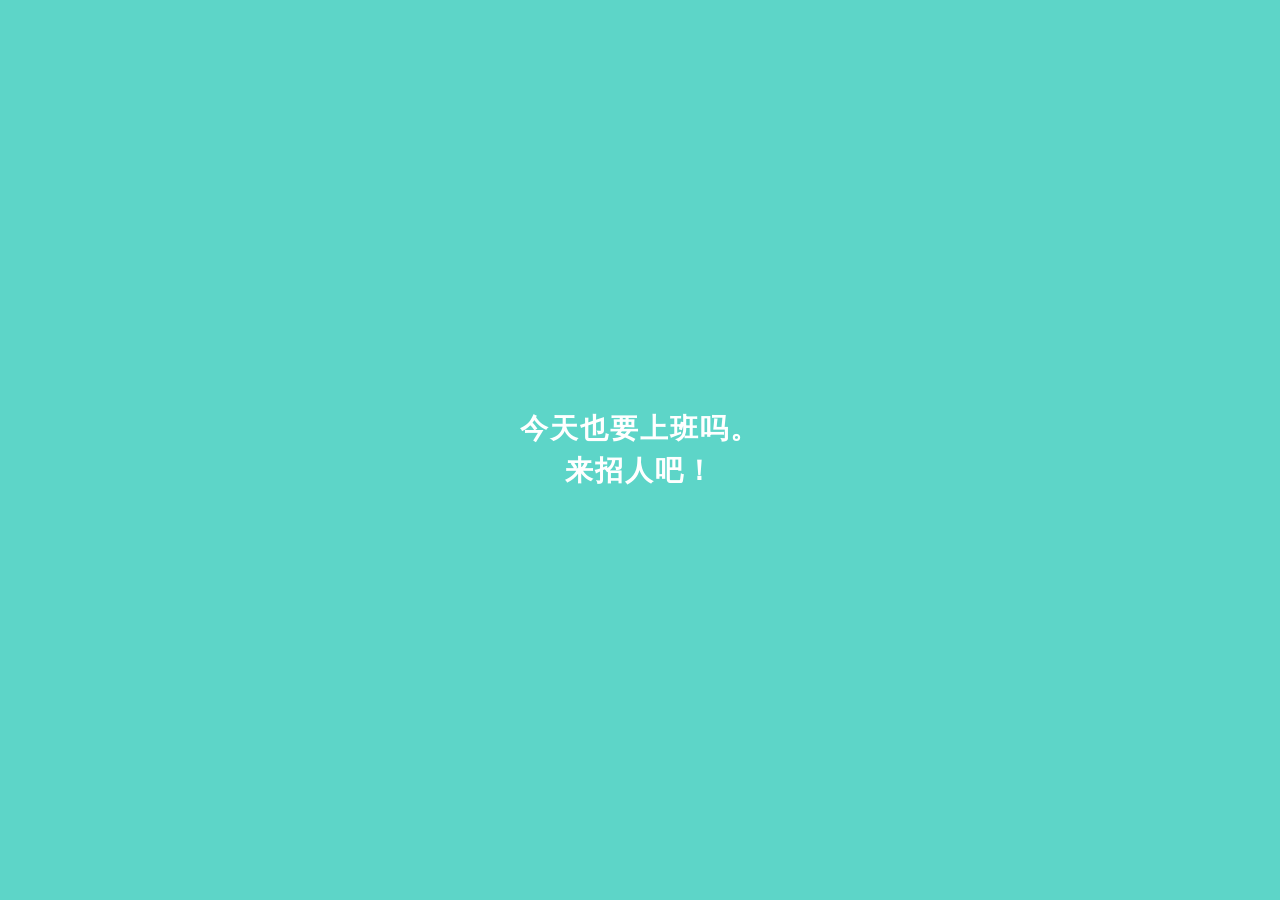
<file: doss.html>
<!DOCTYPE html>
<html lang="zh-CN">
<head>
    <meta charset="UTF-8">
    <meta name="viewport" content="width=device-width, initial-scale=1.0, maximum-scale=1.0, user-scalable=no">
    <title>DOSS不聘</title>
    <style>
        /* ================= 基础重置 ================= */
        * { margin: 0; padding: 0; box-sizing: border-box; font-family: -apple-system, BlinkMacSystemFont, "Segoe UI", Roboto, Helvetica, Arial, sans-serif; }
        body { background-color: #f8f8f8; color: #333; overflow-x: hidden; }
        .hidden { display: none !important; }
        :root { --primary-color: #5dd5c8; }

        /* ================= 1. 开屏与基础表单 ================= */
        #splash-screen { position: fixed; top: 0; left: 0; width: 100vw; height: 100vh; background-color: var(--primary-color); display: flex; flex-direction: column; justify-content: center; align-items: center; color: white; z-index: 9999; transition: opacity 0.5s ease; }
        #splash-screen h1 { font-size: 28px; text-align: center; line-height: 1.5; font-weight: bold; letter-spacing: 2px;}
        .screen-container { padding: 30px 20px; min-height: 100vh; background: #fff; }
        .setup-title { font-size: 24px; font-weight: bold; margin-bottom: 30px; color: #333; }
        .form-group { margin-bottom: 20px; }
        .form-group label { display: block; font-size: 14px; color: #666; margin-bottom: 8px; }
        .form-group input, .form-group select, .form-group textarea { width: 100%; padding: 12px; border: 1px solid #eee; border-radius: 8px; font-size: 16px; outline: none; background: #f9f9f9; }
        .form-group input:focus, .form-group textarea:focus { border-color: var(--primary-color); background: #fff; }
        .save-btn { width: 100%; padding: 15px; background-color: var(--primary-color); color: white; border: none; border-radius: 8px; font-size: 18px; font-weight: bold; margin-top: 20px; }

        /* ================= 2. 主页面通用 ================= */
        #main-screen { padding-bottom: 70px; height: 100vh; overflow-y: auto;}
        .main-header { background: var(--primary-color); color: white; padding: 15px 20px; position: sticky; top: 0; z-index: 100; display: flex; align-items: center; }
        .main-header .job-title { font-size: 20px; font-weight: bold; flex-grow: 1; }

        /* --- 推荐页 & 沟通页 --- */
        .candidate-list { padding: 15px; }
        .candidate-card { background: #fff; border-radius: 12px; padding: 15px; margin-bottom: 15px; box-shadow: 0 2px 8px rgba(0,0,0,0.04); }
        .card-top { display: flex; justify-content: space-between; margin-bottom: 10px; }
        .candidate-name { font-size: 18px; font-weight: bold; }
        .candidate-salary { color: var(--primary-color); font-weight: bold; font-size: 16px; }
        .candidate-info { font-size: 13px; color: #666; margin-bottom: 10px; }
        .candidate-tags span { background: #f5f5f5; color: #666; font-size: 12px; padding: 4px 8px; border-radius: 4px; margin-right: 5px; }
        .msg-list { background: #fff; }
        .msg-item { display: flex; padding: 15px; border-bottom: 1px solid #f5f5f5; align-items: center; }
        .msg-avatar { width: 50px; height: 50px; border-radius: 50%; background: #e0e0e0; margin-right: 15px; flex-shrink: 0; display: flex; justify-content: center; align-items: center; font-size: 20px; color: #fff; }
        .msg-content { flex-grow: 1; overflow: hidden; }
        .msg-top { display: flex; justify-content: space-between; margin-bottom: 5px; }
        .msg-name { font-size: 16px; font-weight: bold; }
        .msg-time { font-size: 12px; color: #999; }
        .msg-desc { font-size: 13px; color: #666; white-space: nowrap; overflow: hidden; text-overflow: ellipsis; }

        /* --- 我页 (Tab 3) --- */
        .profile-header { background: var(--primary-color); padding: 30px 20px 20px; color: white; }
        .profile-info { display: flex; align-items: center; margin-bottom: 20px; }
        .profile-avatar { width: 60px; height: 60px; border-radius: 50%; background-color: rgba(255,255,255,0.3); background-size: cover; background-position: center; margin-right: 15px; display: flex; justify-content: center; align-items: center; font-size: 24px; overflow: hidden;}
        .profile-name { font-size: 22px; font-weight: bold; margin-bottom: 5px; display: flex; align-items: center;}
        .profile-company { font-size: 14px; opacity: 0.9; }
        .profile-stats { display: flex; justify-content: space-around; background: #fff; margin: -20px 15px 15px; padding: 15px 0; border-radius: 10px; box-shadow: 0 2px 10px rgba(0,0,0,0.05); position: relative; }
        .stat-item { text-align: center; }
        .stat-num { font-size: 18px; font-weight: bold; color: #333; margin-bottom: 5px; }
        .stat-label { font-size: 12px; color: #666; }
        .profile-menu { background: #fff; margin-top: 10px; }
        .menu-item { padding: 15px 20px; border-bottom: 1px solid #f5f5f5; display: flex; justify-content: space-between; font-size: 15px; color: #333; }

        /* ================= 3. 底部导航栏 ================= */
        .tab-bar { position: fixed; bottom: 0; left: 0; width: 100%; height: 60px; background: #fff; border-top: 1px solid #eee; display: flex; justify-content: space-around; align-items: center; z-index: 100; }
        .tab-item { display: flex; flex-direction: column; align-items: center; color: #999; font-size: 12px; cursor: pointer; width: 33%; }
        .tab-item.active { color: var(--primary-color); }
        .tab-icon { font-size: 22px; margin-bottom: 2px; }

        /* ================= 4. 子页面 (全屏弹层) ================= */
        .sub-page { position: fixed; top: 0; left: 0; width: 100vw; height: 100vh; background: #fff; z-index: 999; overflow-y: auto; }
        .sub-header { display: flex; align-items: center; padding: 15px 20px; border-bottom: 1px solid #eee; background: #fff; position: sticky; top: 0; z-index: 10; }
        .sub-header .back-btn { font-size: 20px; color: #333; margin-right: 15px; cursor: pointer; }
        .sub-header .sub-title { font-size: 18px; font-weight: bold; }
        
        /* 头像上传美化 */
        .avatar-upload-box { text-align: center; margin: 30px 0; }
        .avatar-preview { width: 80px; height: 80px; border-radius: 50%; background-color: #eee; background-size: cover; background-position: center; margin: 0 auto 10px; display: flex; justify-content: center; align-items: center; font-size: 30px; color: #999; border: 2px solid var(--primary-color);}
    
            /* 职位管理与切换样式 */
        .job-manage-card { background: #fff; border-radius: 8px; padding: 15px; margin-bottom: 10px; display: flex; justify-content: space-between; align-items: center; box-shadow: 0 1px 4px rgba(0,0,0,0.05); }
        .job-manage-info .j-name { font-size: 16px; font-weight: bold; margin-bottom: 5px; }
        .job-manage-info .j-salary { font-size: 14px; color: var(--primary-color); }
        .job-switch-item { padding: 15px 0; border-bottom: 1px solid #f0f0f0; font-size: 16px; text-align: center; }
        .job-switch-item.active { color: var(--primary-color); font-weight: bold; }
    
    
    </style>
</head>
<body>



    
    <!-- 1. 开屏动画 -->
    <div id="splash-screen">
        <h1>今天也要上班吗。<br>来招人吧！</h1>
    </div>

    <!-- 2. 初始设置信息页面 -->
    <div id="setup-screen" class="screen-container hidden">
        <div style="margin-bottom: 20px;"><a href="index.html" style="text-decoration: none; color: #999; font-size: 16px;">&lt; 返回桌面</a></div>
        <div class="setup-title">完善公司信息</div>
        <div class="form-group"><label>公司名字</label><input type="text" id="init-comp-name" placeholder="例如：宇宙字节科技有限公司"></div>
        <div class="form-group"><label>HR名字 (您的称呼)</label><input type="text" id="init-hr-name" placeholder="例如：张先生"></div>
        <div class="form-group"><label>公司现在人数</label><select id="init-comp-size"><option>0-20人</option><option>20-99人</option><option>100-499人</option><option>500人以上</option></select></div>
        <div class="form-group"><label>公司地址</label><input type="text" id="init-comp-address" placeholder="例如：科技园南路88号"></div>
        <div class="form-group"><label>公司简介</label><textarea id="init-comp-desc" rows="3" placeholder="简单介绍一下公司吧..."></textarea></div>
        <button class="save-btn" onclick="saveInitData()">保存并进入</button>
    </div>


    <!-- ================= 子页面：修改个人资料 ================= -->
    <div id="edit-profile-page" class="sub-page hidden">
        <div class="sub-header">
            <div class="back-btn" onclick="closeSubPage('edit-profile-page')">&lt;</div>
            <div class="sub-title">修改个人资料</div>
        </div>
        <div class="screen-container" style="min-height: auto; padding-top: 10px;">
            <div class="avatar-upload-box">
                <div class="avatar-preview" id="edit-avatar-preview">👤</div>
                <label style="color: var(--primary-color); font-size: 14px; cursor: pointer;">
                    点击更换头像
                    <!-- 隐藏的真实文件上传框 -->
                    <input type="file" accept="image/*" style="display: none;" onchange="handleAvatarUpload(event)">
                </label>
            </div>
            <div class="form-group"><label>我的名字</label><input type="text" id="edit-hr-name"></div>
            <button class="save-btn" onclick="saveProfile()">保存修改</button>
        </div>
    </div>

    <!-- ================= 子页面：修改公司资料 ================= -->
    <div id="edit-comp-page" class="sub-page hidden">
        <div class="sub-header">
            <div class="back-btn" onclick="closeSubPage('edit-comp-page')">&lt;</div>
            <div class="sub-title">修改公司资料</div>
        </div>
        <div class="screen-container" style="min-height: auto; padding-top: 20px;">
            <div class="form-group"><label>公司名字</label><input type="text" id="edit-comp-name"></div>
            <div class="form-group"><label>公司规模</label><select id="edit-comp-size"><option>0-20人</option><option>20-99人</option><option>100-499人</option><option>500人以上</option></select></div>
            <div class="form-group"><label>公司地址</label><input type="text" id="edit-comp-address"></div>
            <div class="form-group"><label>公司简介</label><textarea id="edit-comp-desc" rows="4"></textarea></div>
            <button class="save-btn" onclick="saveCompany()">保存修改</button>
        </div>
    </div>

    <!-- ================= 子页面：职位管理 ================= -->
    <div id="job-manage-page" class="sub-page hidden">
        <div class="sub-header">
            <div class="back-btn" onclick="closeSubPage('job-manage-page')">&lt;</div>
            <div class="sub-title">职位管理</div>
            <div style="margin-left:auto; color:var(--primary-color); font-weight:bold; cursor:pointer;" onclick="openEditJob()">+ 新增</div>
        </div>
        <div class="screen-container" style="min-height: auto; padding-top: 10px; background:#f8f8f8;" id="job-list-container">
            <!-- 职位列表动态渲染到这里 -->
        </div>
    </div>

    <!-- ================= 子页面：新增/编辑职位 ================= -->
    <div id="edit-job-page" class="sub-page hidden" style="z-index: 1000;">
        <div class="sub-header">
            <div class="back-btn" onclick="closeSubPage('edit-job-page')">&lt;</div>
            <div class="sub-title" id="edit-job-title">新增职位</div>
        </div>
        <div class="screen-container" style="min-height: auto; padding-top: 20px;">
            <input type="hidden" id="edit-job-id">
            <div class="form-group"><label>职位名称</label><input type="text" id="edit-job-name" placeholder="例如：前端开发工程师"></div>
            <div class="form-group"><label>招聘内容</label><textarea id="edit-job-desc" rows="3" placeholder="例如：负责日常页面开发与维护..."></textarea></div>
            <div class="form-group"><label>薪资范围</label><input type="text" id="edit-job-salary" placeholder="例如：15-20K"></div>
            <button class="save-btn" onclick="saveJob()">保存职位</button>
            <button class="save-btn hidden" id="delete-job-btn" style="background:#ff4d4f; margin-top:15px;" onclick="deleteJob()">删除该职位</button>
        </div>
    </div>

    <!-- ================= 底部弹窗：切换职位 ================= -->
    <div id="job-switch-sheet" class="hidden" style="position:fixed; top:0; left:0; width:100vw; height:100vh; background:rgba(0,0,0,0.5); z-index: 1001; display:flex; flex-direction:column; justify-content:flex-end;">
        <div style="background:#fff; border-radius:16px 16px 0 0; padding:20px; max-height:60vh; overflow-y:auto;">
            <div style="font-size:18px; font-weight:bold; margin-bottom:15px; text-align:center;">切换岗位</div>
            <div id="switch-job-list">
                <!-- 切换列表动态渲染 -->
            </div>
            <button style="width:100%; padding:15px; background:#f5f5f5; border:none; border-radius:8px; margin-top:15px; font-size:16px; font-weight:bold; color:#666;" onclick="closeJobSwitcher()">取消</button>
        </div>
    </div>


    <!-- ================= 子页面：设置 ================= -->
    <div id="settings-page" class="sub-page hidden">
        <div class="sub-header">
            <div class="back-btn" onclick="closeSubPage('settings-page')">&lt;</div>
            <div class="sub-title">设置</div>
        </div>
        <div class="screen-container" style="min-height: auto; padding-top: 10px; background:#f8f8f8;">
            <div class="profile-menu" style="margin-top: 0;">
                <div class="menu-item" onclick="openGreetings()"><span>常用打招呼语</span><span>></span></div>
                <div class="menu-item" onclick="openAddresses()"><span>面试地址管理</span><span>></span></div>
            </div>
            <div style="margin-top: 30px; padding: 0 20px;">
                <button onclick="clearData()" style="width: 100%; padding: 15px; background: #ff4d4f; color: white; border: none; border-radius: 8px; font-size: 16px;">退出登录 (清除数据)</button>
            </div>
        </div>
    </div>

    <!-- ================= 子页面：打招呼语管理 ================= -->
    <div id="greetings-page" class="sub-page hidden" style="z-index: 1000;">
        <div class="sub-header">
            <div class="back-btn" onclick="closeSubPage('greetings-page')">&lt;</div>
            <div class="sub-title">常用打招呼语</div>
            <div style="margin-left:auto; color:var(--primary-color); font-weight:bold; cursor:pointer;" onclick="addGreeting()">+ 添加</div>
        </div>
        <div class="screen-container" style="min-height: auto; padding-top: 10px; background:#f8f8f8;" id="greetings-list"></div>
    </div>

    <!-- ================= 子页面：面试地址管理 ================= -->
    <div id="addresses-page" class="sub-page hidden" style="z-index: 1000;">
        <div class="sub-header">
            <div class="back-btn" onclick="closeSubPage('addresses-page')">&lt;</div>
            <div class="sub-title">面试地址管理</div>
            <div style="margin-left:auto; color:var(--primary-color); font-weight:bold; cursor:pointer;" onclick="addAddress()">+ 添加</div>
        </div>
        <div class="screen-container" style="min-height: auto; padding-top: 10px; background:#f8f8f8;" id="addresses-list"></div>
    </div>


    <!-- ================= 子页面：世界观设置 ================= -->
    <div id="worldviews-page" class="sub-page hidden" style="z-index: 1000;">
        <div class="sub-header">
            <div class="back-btn" onclick="closeSubPage('worldviews-page')">&lt;</div>
            <div class="sub-title">世界观设置</div>
            <div style="margin-left:auto; color:var(--primary-color); font-weight:bold; cursor:pointer;" onclick="addWorldview()">+ 新增</div>
        </div>
        <div class="screen-container" style="min-height: auto; padding-top: 10px; background:#f8f8f8;" id="worldviews-list"></div>
    </div>

    <!-- ================= 子页面：新增/编辑世界观 ================= -->
    <div id="edit-worldview-page" class="sub-page hidden" style="z-index: 1001;">
        <div class="sub-header">
            <div class="back-btn" onclick="closeSubPage('edit-worldview-page')">&lt;</div>
            <div class="sub-title" id="edit-worldview-title">新增世界观</div>
        </div>
        <div class="screen-container" style="min-height: auto; padding-top: 20px;">
            <input type="hidden" id="edit-worldview-id">
            <div class="form-group"><label>世界观名称</label><input type="text" id="edit-worldview-name" placeholder="例如：猫咪世界"></div>
            <div class="form-group"><label>世界观描述</label><textarea id="edit-worldview-desc" rows="3" placeholder="例如：小猫咪们在寻找工作..."></textarea></div>
            <div class="form-group"><label>主题色</label><input type="color" id="edit-worldview-color" value="#5dd5c8"></div>
            <button class="save-btn" onclick="saveWorldview()">保存世界观</button>
            <button class="save-btn hidden" id="delete-worldview-btn" style="background:#ff4d4f; margin-top:15px;" onclick="deleteWorldview()">删除该世界观</button>
        </div>
    </div>

    <!-- ================= 自定义输入弹窗 ================= -->
    <div id="custom-prompt-modal" class="hidden" style="position:fixed; top:0; left:0; width:100vw; height:100vh; background:rgba(0,0,0,0.5); z-index: 2000; display:flex; justify-content:center; align-items:center;">
        <div style="background:#fff; width:80%; max-width:320px; border-radius:12px; padding:20px; box-shadow:0 4px 12px rgba(0,0,0,0.1);">
            <div id="custom-prompt-title" style="font-size:18px; font-weight:bold; margin-bottom:15px; text-align:center;">提示</div>
            <textarea id="custom-prompt-input" rows="3" style="width:100%; padding:10px; border:1px solid #eee; border-radius:8px; font-size:14px; outline:none; resize:none; background:#f9f9f9;" placeholder="请输入..."></textarea>
            <div style="display:flex; justify-content:space-between; margin-top:20px;">
                <button onclick="closeCustomPrompt()" style="width:45%; padding:10px; border:1px solid #ddd; background:#fff; border-radius:8px; color:#666; font-size:15px;">取消</button>
                <button onclick="confirmCustomPrompt()" style="width:45%; padding:10px; border:none; background:var(--primary-color); border-radius:8px; color:#fff; font-size:15px;">确定</button>
            </div>
        </div>
    </div>

    <!-- ================= 方案选择弹窗 ================= -->
    <div id="scheme-select-sheet" class="hidden" style="position:fixed; top:0; left:0; width:100vw; height:100vh; background:rgba(0,0,0,0.5); z-index: 1002; display:flex; flex-direction:column; justify-content:flex-end;">
        <div style="background:#fff; border-radius:16px 16px 0 0; padding:20px; max-height:60vh; overflow-y:auto;">
            <div style="font-size:18px; font-weight:bold; margin-bottom:15px; text-align:center;">选择 API 方案</div>
            <div id="scheme-select-list">
                <!-- 动态渲染方案列表 -->
            </div>
            <button style="width:100%; padding:15px; background:#f5f5f5; border:none; border-radius:8px; margin-top:15px; font-size:16px; font-weight:bold; color:#666;" onclick="closeSchemeSelector()">取消</button>
        </div>
    </div>


       <!-- 核心逻辑 JS -->
    <script>
        var userData = { id: 1 }; 
        var dossDb;

        var request = indexedDB.open("DossDatabase", 2);
        request.onupgradeneeded = function(event) {
            dossDb = event.target.result;
            if (!dossDb.objectStoreNames.contains("users")) { 
                dossDb.createObjectStore("users", { keyPath: "id" }); 
            }
            if (!dossDb.objectStoreNames.contains("doss_candidates")) { 
                dossDb.createObjectStore("doss_candidates", { keyPath: "id" }); 
            }
        };
        request.onsuccess = function(event) {
            dossDb = event.target.result;
            loadDataFromDB(); 
        };

        function loadDataFromDB() {
            var transaction = dossDb.transaction(["users"], "readonly");
            var store = transaction.objectStore("users");
            var getReq = store.get(1);

            getReq.onsuccess = function(event) {
                if (getReq.result) {
                    userData = getReq.result;
                    if (!userData.hrName) userData.hrName = '未设置';
                    if (!userData.compName) userData.compName = '未设置公司';
                    if (!userData.compSize) userData.compSize = '0-20人';
                    if (!userData.compAddress) userData.compAddress = '未设置地址';
                    if (!userData.compDesc) userData.compDesc = '';
                    if (!userData.avatar) userData.avatar = '';
                    
                    if (!userData.jobs) {
                        userData.jobs = [{id: Date.now(), name: '前端开发工程师', salary: '15-20K'}];
                        userData.currentJobId = userData.jobs[0].id;
                        saveDataToDB();
                    }
                    if (!userData.greetings) {
                        userData.greetings = ['你好，看过你的简历，觉得你很合适，方便聊聊吗？', '我们公司正在招人，薪资福利优厚，期待你的加入！'];
                        saveDataToDB();
                    }
                    if (!userData.addresses) {
                        userData.addresses = [userData.compAddress || '未设置地址'];
                        saveDataToDB();
                    }
                    if (!userData.worldviews) {
                        userData.worldviews = [{id: 1, name: '现代世界观', desc: '标准的HR招聘世界', color: '#5dd5c8'}];
                        userData.currentWorldviewId = 1;
                        saveDataToDB();
                    }
                    startApp(true); 
                } else {
                    startApp(false); 
                }
            };
        }

        function startApp(hasData) {
            setTimeout(function() {
                var splash = document.getElementById('splash-screen');
                splash.style.opacity = '0';
                setTimeout(function() {
                    splash.classList.add('hidden');
                    if (hasData) { 
                        renderUI(); 
                        document.getElementById('main-screen').classList.remove('hidden'); 
                    } else { 
                        document.getElementById('setup-screen').classList.remove('hidden'); 
                    }
                }, 500);
            }, 2500);
        }

        function saveDataToDB(callback) {
            var transaction = dossDb.transaction(["users"], "readwrite");
            var store = transaction.objectStore("users");
            store.put(userData); 
            transaction.oncomplete = function() { if(callback) callback(); };
        }

        function saveInitData() {
            userData.compName = document.getElementById('init-comp-name').value || '未命名公司';
            userData.hrName = document.getElementById('init-hr-name').value || '未命名HR';
            userData.compSize = document.getElementById('init-comp-size').value;
            userData.compAddress = document.getElementById('init-comp-address').value;
            userData.compDesc = document.getElementById('init-comp-desc').value;
            userData.avatar = ''; 
            userData.jobs = [{id: Date.now(), name: '前端开发工程师', salary: '15-20K'}];
            userData.greetings = ['你好，看过你的简历，觉得你很合适，方便聊聊吗？', '我们公司正在招人，薪资福利优厚，期待你的加入！'];
            userData.addresses = [userData.compAddress];
            userData.worldviews = [{id: 1, name: '现代世界观', desc: '标准的HR招聘世界', color: '#5dd5c8'}];
            userData.currentWorldviewId = 1;
            userData.currentJobId = userData.jobs[0].id;

            saveDataToDB(function() {
                renderUI();
                document.getElementById('setup-screen').classList.add('hidden');
                document.getElementById('main-screen').classList.remove('hidden');
            });
        }

        function renderUI() {
            if (!userData || !userData.hrName) {
                console.warn('⚠️ userData 未完全加载');
                return;
            }
            var hrNameEl = document.getElementById('display-hr-name');
            var compNameEl = document.getElementById('display-comp-name');
            if (hrNameEl) hrNameEl.innerText = userData.hrName;
            if (compNameEl) compNameEl.innerText = userData.compName + ' · ' + userData.compSize;
            
            var avatarEl = document.getElementById('display-avatar');
            var previewEl = document.getElementById('edit-avatar-preview');
            if(userData.avatar) {
                if(avatarEl) { avatarEl.style.backgroundImage = 'url(' + userData.avatar + ')'; avatarEl.innerText = ''; }
                if(previewEl) { previewEl.style.backgroundImage = 'url(' + userData.avatar + ')'; previewEl.innerText = ''; }
            } else {
                if(avatarEl) { avatarEl.style.backgroundImage = 'none'; avatarEl.innerText = '👤'; }
                if(previewEl) { previewEl.style.backgroundImage = 'none'; previewEl.innerText = '👤'; }
            }

            if (userData.jobs && userData.jobs.length > 0) {
                var currJob = userData.jobs.find(function(j) { return j.id == userData.currentJobId; });
                if (!currJob) currJob = userData.jobs[0];
                var jobEl = document.getElementById('display-current-job');
                if (jobEl) jobEl.innerText = currJob.name;
                
                // ★★★ 新增：每次刷新UI或切换岗位时，自动读取已保存的求职者 ★★★
                loadCachedCandidates(userData.currentWorldviewId, currJob.id, function(cached) {
                    if (cached && cached.length > 0) {
                        renderCandidateList(cached); // 如果有保存的，就显示出来
                    } else {
                        renderCandidateList([]);     // 如果没有，就显示“点击刷新”提示
                    }
                });
                // ★★★ 新增结束 ★★★
            }
        }
        function closeSubPage(pageId) { 
            var el = document.getElementById(pageId);
            if (el) el.classList.add('hidden'); 
        }

        function openEditProfile() { 
            var el = document.getElementById('edit-hr-name');
            if (el) el.value = userData.hrName; 
            var page = document.getElementById('edit-profile-page');
            if (page) page.classList.remove('hidden'); 
        }
        function handleAvatarUpload(event) {
            var file = event.target.files[0]; 
            if(!file) return;
            var reader = new FileReader();
            reader.onload = function(e) {
                var base64Img = e.target.result; 
                userData.avatar = base64Img; 
                var previewEl = document.getElementById('edit-avatar-preview');
                if (previewEl) {
                    previewEl.style.backgroundImage = 'url(' + base64Img + ')'; 
                    previewEl.innerText = '';
                }
            };
            reader.readAsDataURL(file);
        }
        function saveProfile() { 
            var nameEl = document.getElementById('edit-hr-name');
            if (nameEl) userData.hrName = nameEl.value; 
            saveDataToDB(function() { renderUI(); closeSubPage('edit-profile-page'); }); 
        }

        function openEditCompany() {
            var nameEl = document.getElementById('edit-comp-name');
            var sizeEl = document.getElementById('edit-comp-size');
            var addrEl = document.getElementById('edit-comp-address');
            var descEl = document.getElementById('edit-comp-desc');
            if (nameEl) nameEl.value = userData.compName;
            if (sizeEl) sizeEl.value = userData.compSize;
            if (addrEl) addrEl.value = userData.compAddress || '';
            if (descEl) descEl.value = userData.compDesc || '';
            var page = document.getElementById('edit-comp-page');
            if (page) page.classList.remove('hidden');
        }
        function saveCompany() {
            var nameEl = document.getElementById('edit-comp-name');
            var sizeEl = document.getElementById('edit-comp-size');
            var addrEl = document.getElementById('edit-comp-address');
            var descEl = document.getElementById('edit-comp-desc');
            if (nameEl) userData.compName = nameEl.value;
            if (sizeEl) userData.compSize = sizeEl.value;
            if (addrEl) userData.compAddress = addrEl.value;
            if (descEl) userData.compDesc = descEl.value;
            saveDataToDB(function() { renderUI(); closeSubPage('edit-comp-page'); });
        }

        function openJobManage() {
            renderJobManageList();
            var page = document.getElementById('job-manage-page');
            if (page) page.classList.remove('hidden');
        }

        function renderJobManageList() {
            var container = document.getElementById('job-list-container');
            if (!container) return;
            container.innerHTML = '';
            userData.jobs.forEach(function(job) {
                var card = document.createElement('div');
                card.className = 'job-manage-card';
                card.innerHTML = '<div class="job-manage-info"><div class="j-name">' + job.name + '</div><div class="j-salary">' + job.salary + '</div></div>' +
                                 '<div style="color:#999; font-size:14px; padding:10px; cursor:pointer;" onclick="openEditJob(' + job.id + ')">编辑 ></div>';
                container.appendChild(card);
            });
        }

        function openEditJob(jobId) {
            if (jobId) {
                var titleEl = document.getElementById('edit-job-title');
                if (titleEl) titleEl.innerText = '编辑职位';
                var job = userData.jobs.find(function(j) { return j.id == jobId; });
                var idEl = document.getElementById('edit-job-id');
                var nameEl = document.getElementById('edit-job-name');
                var descEl = document.getElementById('edit-job-desc');
                var salEl = document.getElementById('edit-job-salary');
                var delBtn = document.getElementById('delete-job-btn');
                if (idEl) idEl.value = job.id;
                if (nameEl) nameEl.value = job.name;
                if (descEl) descEl.value = job.desc || '';
                if (salEl) salEl.value = job.salary;
                if (delBtn) delBtn.classList.remove('hidden');
            } else {
                var titleEl = document.getElementById('edit-job-title');
                if (titleEl) titleEl.innerText = '新增职位';
                var idEl = document.getElementById('edit-job-id');
                var nameEl = document.getElementById('edit-job-name');
                var descEl = document.getElementById('edit-job-desc');
                var salEl = document.getElementById('edit-job-salary');
                var delBtn = document.getElementById('delete-job-btn');
                if (idEl) idEl.value = '';
                if (nameEl) nameEl.value = '';
                if (descEl) descEl.value = '';
                if (salEl) salEl.value = '';
                if (delBtn) delBtn.classList.add('hidden');
            }
            var page = document.getElementById('edit-job-page');
            if (page) page.classList.remove('hidden');
        }

        function saveJob() {
            var idEl = document.getElementById('edit-job-id');
            var nameEl = document.getElementById('edit-job-name');
            var descEl = document.getElementById('edit-job-desc');
            var salEl = document.getElementById('edit-job-salary');
            var id = idEl ? idEl.value : '';
            var name = nameEl ? nameEl.value : '';
            var desc = descEl ? descEl.value : '';
            var salary = salEl ? salEl.value : '';
            if (!name) { alert('职位名称不能为空'); return; }

            if (id) {
                var job = userData.jobs.find(function(j) { return j.id == id; });
                if (job) { job.name = name; job.desc = desc; job.salary = salary; }
            } else {
                var newJob = { id: Date.now(), name: name, desc: desc, salary: salary };
                userData.jobs.push(newJob);
                userData.currentJobId = newJob.id;
            }

            saveDataToDB(function() {
                renderUI(); renderJobManageList(); closeSubPage('edit-job-page');
            });
        }

        function deleteJob() {
            if (userData.jobs.length <= 1) { alert('至少需要保留一个职位哦！'); return; }
            if (confirm('确定要删除这个职位吗？')) {
                var idEl = document.getElementById('edit-job-id');
                var id = idEl ? idEl.value : '';
                userData.jobs = userData.jobs.filter(function(j) { return j.id != id; });
                if (userData.currentJobId == id) { userData.currentJobId = userData.jobs[0].id; }
                saveDataToDB(function() { renderUI(); renderJobManageList(); closeSubPage('edit-job-page'); });
            }
        }

        function openJobSwitcher() {
            var listContainer = document.getElementById('switch-job-list');
            if (!listContainer) return;
            listContainer.innerHTML = '';
            userData.jobs.forEach(function(job) {
                var item = document.createElement('div');
                item.className = 'job-switch-item' + (job.id == userData.currentJobId ? ' active' : '');
                item.innerText = job.name + ' (' + job.salary + ')';
                item.onclick = function() { switchJob(job.id); };
                listContainer.appendChild(item);
            });
            var sheet = document.getElementById('job-switch-sheet');
            if (sheet) sheet.classList.remove('hidden');
        }

        function switchJob(jobId) {
            userData.currentJobId = jobId;
            saveDataToDB(function() { renderUI(); closeJobSwitcher(); });
        }
        function closeJobSwitcher() { 
            var sheet = document.getElementById('job-switch-sheet');
            if (sheet) sheet.classList.add('hidden'); 
        }

        function switchTab(tabName, element) {
            var contents = document.getElementsByClassName('tab-content');
            for (var i = 0; i < contents.length; i++) { contents[i].classList.add('hidden'); }
            var viewEl = document.getElementById('view-' + tabName);
            if (viewEl) viewEl.classList.remove('hidden');
            var tabs = document.getElementsByClassName('tab-item');
            for (var j = 0; j < tabs.length; j++) { tabs[j].classList.remove('active'); }
            if (element) element.classList.add('active');
        }

        function clearData() {
            if(confirm('确定要清除数据并退出吗？')) {
                var transaction = dossDb.transaction(["users"], "readwrite");
                var store = transaction.objectStore("users");
                store.delete(1); 
                transaction.oncomplete = function() { location.reload(); };
            }
        }

        function openSettings() {
            var page = document.getElementById('settings-page');
            if (page) page.classList.remove('hidden');
        }

        var promptCallback = null;
        function openCustomPrompt(title, placeholder, callback) {
            var titleEl = document.getElementById('custom-prompt-title');
            var inputEl = document.getElementById('custom-prompt-input');
            if (titleEl) titleEl.innerText = title;
            if (inputEl) { inputEl.placeholder = placeholder; inputEl.value = ''; }
            promptCallback = callback;
            var modal = document.getElementById('custom-prompt-modal');
            if (modal) modal.classList.remove('hidden');
        }

        function closeCustomPrompt() {
            var modal = document.getElementById('custom-prompt-modal');
            if (modal) modal.classList.add('hidden');
            promptCallback = null;
        }

        function confirmCustomPrompt() {
            var inputEl = document.getElementById('custom-prompt-input');
            var text = inputEl ? inputEl.value : '';
            if (promptCallback) { promptCallback(text); }
            closeCustomPrompt();
        }

        function openGreetings() {
            renderGreetings();
            var page = document.getElementById('greetings-page');
            if (page) page.classList.remove('hidden');
        }
        
        function renderGreetings() {
            var container = document.getElementById('greetings-list');
            if (!container) return;
            container.innerHTML = '';
            userData.greetings.forEach(function(text, index) {
                var item = document.createElement('div');
                item.className = 'job-manage-card'; 
                item.innerHTML = '<div style="flex-grow:1; font-size:14px; margin-right:15px; line-height:1.5;">' + text + '</div>' +
                                 '<div style="color:#ff4d4f; font-size:14px; cursor:pointer; white-space:nowrap;" onclick="deleteGreeting(' + index + ')">删除</div>';
                container.appendChild(item);
            });
        }
        
        function addGreeting() {
            openCustomPrompt('添加打招呼语', '请输入新的打招呼语...', function(text) {
                if (text && text.trim() !== '') {
                    userData.greetings.push(text.trim());
                    saveDataToDB(function() { renderGreetings(); });
                }
            });
        }
        
        function deleteGreeting(index) {
            if (confirm('确定删除这条打招呼语吗？')) {
                userData.greetings.splice(index, 1);
                saveDataToDB(function() { renderGreetings(); });
            }
        }

        function openAddresses() {
            renderAddresses();
            var page = document.getElementById('addresses-page');
            if (page) page.classList.remove('hidden');
        }
        
        function renderAddresses() {
            var container = document.getElementById('addresses-list');
            if (!container) return;
            container.innerHTML = '';
            userData.addresses.forEach(function(text, index) {
                var item = document.createElement('div');
                item.className = 'job-manage-card'; 
                item.innerHTML = '<div style="flex-grow:1; font-size:14px; margin-right:15px; line-height:1.5;">' + text + '</div>' +
                                 '<div style="color:#ff4d4f; font-size:14px; cursor:pointer; white-space:nowrap;" onclick="deleteAddress(' + index + ')">删除</div>';
                container.appendChild(item);
            });
        }
        
        function addAddress() {
            openCustomPrompt('添加面试地址', '请输入新的面试地址...', function(text) {
                if (text && text.trim() !== '') {
                    userData.addresses.push(text.trim());
                    saveDataToDB(function() { renderAddresses(); });
                }
            });
        }
        
        function deleteAddress(index) {
            if (userData.addresses.length <= 1) { alert('至少需要保留一个地址哦！'); return; }
            if (confirm('确定删除这个地址吗？')) {
                userData.addresses.splice(index, 1);
                saveDataToDB(function() { renderAddresses(); });
            }
        }

        function openWorldviews() {
            renderWorldviewsList();
            var page = document.getElementById('worldviews-page');
            if (page) page.classList.remove('hidden');
        }

        function renderWorldviewsList() {
            var container = document.getElementById('worldviews-list');
            if (!container) return;
            container.innerHTML = '';
            userData.worldviews.forEach(function(wv) {
                var card = document.createElement('div');
                card.className = 'job-manage-card';
                var isActive = (wv.id == userData.currentWorldviewId);
                card.innerHTML = '<div class="job-manage-info" style="flex-grow:1;">' +
                                 '<div class="j-name" style="color:' + wv.color + ';">■ ' + wv.name + '</div>' +
                                 '<div class="j-salary">' + wv.desc + '</div>' +
                                 (isActive ? '<div style="color:var(--primary-color); font-size:12px; margin-top:5px;">✓ 已使用</div>' : '') +
                                 '</div>' +
                                 '<div style="color:#999; font-size:14px; padding:10px; cursor:pointer;" onclick="openEditWorldview(' + wv.id + ')">编辑 ></div>';
                container.appendChild(card);
                
                card.style.cursor = 'pointer';
                card.onclick = function(e) {
                    if (e.target.innerText.indexOf('编辑') === -1) {
                        switchWorldview(wv.id);
                    }
                };
            });
        }

        function addWorldview() {
            var titleEl = document.getElementById('edit-worldview-title');
            if (titleEl) titleEl.innerText = '新增世界观';
            var idEl = document.getElementById('edit-worldview-id');
            var nameEl = document.getElementById('edit-worldview-name');
            var descEl = document.getElementById('edit-worldview-desc');
            var colorEl = document.getElementById('edit-worldview-color');
            var delBtn = document.getElementById('delete-worldview-btn');
            if (idEl) idEl.value = '';
            if (nameEl) nameEl.value = '';
            if (descEl) descEl.value = '';
            if (colorEl) colorEl.value = '#5dd5c8';
            if (delBtn) delBtn.classList.add('hidden');
            var page = document.getElementById('edit-worldview-page');
            if (page) page.classList.remove('hidden');
        }

        function openEditWorldview(wvId) {
            var wv = userData.worldviews.find(function(w) { return w.id == wvId; });
            var titleEl = document.getElementById('edit-worldview-title');
            if (titleEl) titleEl.innerText = '编辑世界观';
            var idEl = document.getElementById('edit-worldview-id');
            var nameEl = document.getElementById('edit-worldview-name');
            var descEl = document.getElementById('edit-worldview-desc');
            var colorEl = document.getElementById('edit-worldview-color');
            var delBtn = document.getElementById('delete-worldview-btn');
            if (idEl) idEl.value = wv.id;
            if (nameEl) nameEl.value = wv.name;
            if (descEl) descEl.value = wv.desc || '';
            if (colorEl) colorEl.value = wv.color;
            if (delBtn) delBtn.classList.remove('hidden');
            var page = document.getElementById('edit-worldview-page');
            if (page) page.classList.remove('hidden');
        }

        function saveWorldview() {
            var idEl = document.getElementById('edit-worldview-id');
            var nameEl = document.getElementById('edit-worldview-name');
            var descEl = document.getElementById('edit-worldview-desc');
            var colorEl = document.getElementById('edit-worldview-color');
            var id = idEl ? idEl.value : '';
            var name = nameEl ? nameEl.value : '';
            var desc = descEl ? descEl.value : '';
            var color = colorEl ? colorEl.value : '#5dd5c8';
            if (!name) { alert('世界观名称不能为空'); return; }

            if (id) {
                var wv = userData.worldviews.find(function(w) { return w.id == id; });
                if (wv) { wv.name = name; wv.desc = desc; wv.color = color; }
            } else {
                var newWv = { id: Date.now(), name: name, desc: desc, color: color };
                userData.worldviews.push(newWv);
            }

            saveDataToDB(function() {
                renderWorldviewsList();
                closeSubPage('edit-worldview-page');
            });
        }

        function deleteWorldview() {
            if (userData.worldviews.length <= 1) { alert('至少需要保留一个世界观哦！'); return; }
            if (confirm('确定要删除这个世界观吗？')) {
                var idEl = document.getElementById('edit-worldview-id');
                var id = idEl ? idEl.value : '';
                userData.worldviews = userData.worldviews.filter(function(w) { return w.id != id; });
                if (userData.currentWorldviewId == id) { userData.currentWorldviewId = userData.worldviews[0].id; }
                saveDataToDB(function() {
                    renderWorldviewsList();
                    closeSubPage('edit-worldview-page');
                });
            }
        }

        function switchWorldview(wvId) {
            userData.currentWorldviewId = wvId;
            saveDataToDB(function() {
                renderWorldviewsList();
            });
        }

        // ================= API 方案选择 =================
        var selectedSchemeId = null;
        var allSchemes = [];
        
        function loadAllSchemes() {
            const schemesData = sessionStorage.getItem('apiSchemes');
            if (schemesData) {
                try {
                    let parsed = JSON.parse(schemesData);
                    if (parsed.list && Array.isArray(parsed.list)) {
                        allSchemes = parsed.list;
                    } else if (Array.isArray(parsed)) {
                        allSchemes = parsed;
                    } else {
                        allSchemes = [parsed];
                    }
                    console.log('✅ 加载预存方案:', allSchemes);
                } catch (e) {
                    console.warn('❌ 方案加载失败:', e);
                    allSchemes = [];
                }
            }
        }
        
        function openSchemeSelector() {
            loadAllSchemes();
            console.log('📌 加载的方案列表:', allSchemes);
            
            if (allSchemes.length === 0) {
                alert('暂无可用的 API 方案，请先在主页面创建');
                return;
            }
            
            const container = document.getElementById('scheme-select-list');
            if (!container) {
                console.error('❌ scheme-select-list 容器不存在');
                return;
            }
            container.innerHTML = '';
            
            allSchemes.forEach(scheme => {
                if (!scheme) return;
                
                const item = document.createElement('div');
                item.className = 'job-switch-item' + (scheme.id == selectedSchemeId ? ' active' : '');
                item.innerText = (scheme.name || '未命名方案');
                item.style.cursor = 'pointer';
                item.style.padding = '15px';
                item.style.borderBottom = '1px solid #f0f0f0';
                item.style.fontSize = '16px';
                item.style.textAlign = 'left';
                item.onclick = function() {
                    selectScheme(scheme);
                };
                container.appendChild(item);
            });
            
            var sheet = document.getElementById('scheme-select-sheet');
            if (sheet) sheet.classList.remove('hidden');
        }
        
        function selectScheme(scheme) {
            selectedSchemeId = scheme.id;
            console.log('✅ 已选择方案:', scheme.name);
            closeSchemeSelector();
        }
        
        function closeSchemeSelector() {
            var sheet = document.getElementById('scheme-select-sheet');
            if (sheet) sheet.classList.add('hidden');
        }

        // ================= 求职者 API 生成系统 =================
        const CANDIDATES_STORE = 'doss_candidates';
        
        function getCandidatesCacheKey(worldviewId, jobId) {
            return `wv_${worldviewId}_job_${jobId}`;
        }
        
        function loadCachedCandidates(worldviewId, jobId, callback) {
            if (!dossDb || !dossDb.objectStoreNames.contains(CANDIDATES_STORE)) {
                console.warn('CANDIDATES_STORE 不存在，返回 null');
                callback(null);
                return;
            }
            
            var transaction = dossDb.transaction([CANDIDATES_STORE], "readonly");
            var store = transaction.objectStore(CANDIDATES_STORE);
            var getReq = store.get(getCandidatesCacheKey(worldviewId, jobId));
            
            getReq.onsuccess = function() {
                callback(getReq.result ? getReq.result.candidates : null);
            };
            getReq.onerror = function() {
                callback(null);
            };
        }
        
        function saveCandidatesToDB(worldviewId, jobId, candidates, callback) {
            const key = getCandidatesCacheKey(worldviewId, jobId);
            
            if (!dossDb || !dossDb.objectStoreNames.contains(CANDIDATES_STORE)) {
                console.warn('求职者存储不存在');
                if (callback) callback();
                return;
            }
            
            var transaction = dossDb.transaction([CANDIDATES_STORE], "readwrite");
            var store = transaction.objectStore(CANDIDATES_STORE);
            
            store.put({
                id: key,
                candidates: candidates,
                createdTime: new Date().toISOString()
            });
            
            transaction.oncomplete = function() {
                console.log('✅ 求职者已保存');
                if (callback) callback();
            };
        }
        
         async function generateCandidatesViaAPI(worldviewName, jobInfo, companyInfo, worldviewId, jobId) {
            console.log('🔄 开始生成求职者...');
            
            let apiConfig = null;
            
            if (selectedSchemeId && allSchemes.length > 0) {
                const selectedScheme = allSchemes.find(s => s.id == selectedSchemeId);
                if (selectedScheme) {
                    apiConfig = {
                        baseUrl: selectedScheme.baseUrl,
                        apiKey: selectedScheme.apiKey,
                        defaultModel: selectedScheme.defaultModel
                    };
                    console.log('📌 使用方案:', selectedScheme.name);
                }
            }
            
            if (!apiConfig) {
                apiConfig = getApiConfig();
                console.log('📌 使用默认 API');
            }
            
            if (!apiConfig || !apiConfig.baseUrl || !apiConfig.apiKey) {
                alert('请先选择 API 方案或在主页面设置！');
                return null;
            }
            
            const systemPrompt = `你是一个HR招聘专家。根据以下信息生成逼真的求职者数据。
            
【世界观背景】
${worldviewName}
【招聘岗位信息】
- 职位名称：${jobInfo.name}
- 招聘内容：${jobInfo.desc || '寻找优秀人才'}
- 薪资范围：${jobInfo.salary}
【公司信息】
- 公司名称：${companyInfo.compName}
- 公司规模：${companyInfo.compSize}
- 公司地址：${companyInfo.compAddress}
- 公司简介：${companyInfo.compDesc}
【生成要求】
请生成 5 个符合这个世界观的求职者信息。每个求职者必须：
1. 名字符合世界观风格
2. 有真实的工作经验描述
3. 学历信息完整
4. 期望薪资合理
5. 有 3-5 个相关技能标签
6. 有简短的个人介绍
【返回格式】
{
  "candidates": [
    {
      "name": "求职者名字",
      "experience": "X年经验",
      "education": "学历·专业",
      "salary": "期望薪资",
      "skills": ["技能1", "技能2"],
      "bio": "一句话介绍",
      "workStatus": "在职/离职/应届生",
      "city": "工作城市"
    }
  ]
}`;
            const userMessage = `请根据上面的要求生成求职者数据，返回纯 JSON。`;
            
            try {
                const response = await fetch(apiConfig.baseUrl.endsWith('/') 
                    ? apiConfig.baseUrl + 'chat/completions' 
                    : apiConfig.baseUrl + '/chat/completions', {
                    method: 'POST',
                    headers: {
                        'Authorization': `Bearer ${apiConfig.apiKey}`,
                        'Content-Type': 'application/json'
                    },
                    body: JSON.stringify({
                        model: apiConfig.defaultModel || 'gpt-3.5-turbo',
                        messages: [
                            { role: 'system', content: systemPrompt },
                            { role: 'user', content: userMessage }
                        ],
                        temperature: 0.8
                    })
                });
                
                if (!response.ok) {
                    const error = await response.json();
                    throw new Error(error.error?.message || '生成失败');
                }
                
                const data = await response.json();
                let content = data.choices[0]?.message?.content || '';
                
                content = content.replace(/```json\n?/g, '').replace(/```\n?/g, '').trim();
                
                let parsed = JSON.parse(content);
                
                if (!Array.isArray(parsed.candidates)) {
                    throw new Error('API 返回格式错误');
                }
                
                parsed.candidates = parsed.candidates.map((c, idx) => ({
                    ...c,
                    id: `${worldviewId}_${jobId}_${Date.now()}_${idx}`
                }));
                
                console.log('✅ 成功生成求职者:', parsed.candidates.length, '个');
                
                return parsed.candidates;
                
            } catch (error) {
                console.error('❌ API 调用失败:', error.message);
                alert('生成求职者失败：' + error.message);
                return null;
            }
        }
        
        async function refreshCandidatesManual() {
            const refreshBtn = document.getElementById('refresh-candidates-btn');
            if (!refreshBtn) return;
            
            refreshBtn.style.opacity = '0.5';
            refreshBtn.style.cursor = 'not-allowed';
            
            if (!userData.jobs || !userData.worldviews) {
                alert('数据未加载，请稍候');
                refreshBtn.style.opacity = '1';
                refreshBtn.style.cursor = 'pointer';
                return;
            }
            
            const currentJob = userData.jobs.find(j => j.id == userData.currentJobId);
            const currentWorldview = userData.worldviews.find(w => w.id == userData.currentWorldviewId);
            
            if (!currentJob || !currentWorldview) {
                alert('岗位或世界观不存在');
                refreshBtn.style.opacity = '1';
                refreshBtn.style.cursor = 'pointer';
                return;
            }
            
            const candidates = await generateCandidatesViaAPI(
                currentWorldview.name,
                {
                    name: currentJob.name,
                    desc: currentJob.desc || '',
                    salary: currentJob.salary
                },
                {
                    compName: userData.compName,
                    compSize: userData.compSize,
                    compAddress: userData.compAddress,
                    compDesc: userData.compDesc
                },
                currentWorldview.id,
                currentJob.id
            );
            
            if (candidates && candidates.length > 0) {
                saveCandidatesToDB(currentWorldview.id, currentJob.id, candidates, function() {
                    renderCandidateList(candidates);
                });
            }
            
            refreshBtn.style.opacity = '1';
            refreshBtn.style.cursor = 'pointer';
        }
        
        function renderCandidateList(candidates) {
            const container = document.querySelector('.candidate-list');
            if (!container) return;
            
            container.innerHTML = '';
            
            if (!candidates || candidates.length === 0) {
                container.innerHTML = '<div style="padding:20px; text-align:center; color:#999;">点击右上角刷新按钮生成求职者</div>';
                return;
            }
            
            candidates.forEach(candidate => {
                const card = document.createElement('div');
                card.className = 'candidate-card';
                card.innerHTML = `
                    <div class="card-top">
                        <div class="candidate-name">${candidate.name} <span style="font-size:14px;color:#999;">${candidate.experience}</span></div>
                        <div class="candidate-salary">${candidate.salary}</div>
                    </div>
                    <div class="candidate-info">${candidate.education || '学历未知'}</div>
                    <div class="candidate-tags">
                        ${candidate.skills.map(skill => `<span>${skill}</span>`).join('')}
                    </div>
                    <div style="font-size:13px; color:#666; margin-top:8px;">${candidate.bio || ''}</div>
                `;
                container.appendChild(card);
            });
        }
        // ================= 从 sessionStorage 读取 API 配置 =================
        function getApiConfig() {
            const cached = sessionStorage.getItem('currentApiConfig');
            if (cached) {
                try {
                    return JSON.parse(cached);
                } catch (e) {
                    return null;
                }
            }
            return null;
        }
    </script>
    <!-- 3. 主页面（必须在所有 JS 之后）-->
    <div id="main-screen" class="hidden">
        <!-- Tab 1: 推荐内容 -->
        <div id="view-recommend" class="tab-content">
            <div class="main-header">
                <a href="index.html" style="color: white; text-decoration: none; font-size: 20px; margin-right: 15px;">&lt;</a>
                <div class="job-title" id="display-current-job" onclick="openJobSwitcher()">前端开发工程师</div>
                <!-- 新增：API 方案选择按钮 -->
                <svg id="scheme-select-btn" onclick="openSchemeSelector()" style="width: 20px; height: 20px; margin-right: 15px; cursor: pointer; color: white;" viewBox="0 0 24 24" fill="none" stroke="currentColor" stroke-width="2">
                    <circle cx="12" cy="12" r="1"></circle>
                    <circle cx="19" cy="12" r="1"></circle>
                    <circle cx="5" cy="12" r="1"></circle>
                </svg>
                <!-- 新增：刷新按钮 -->
                <svg id="refresh-candidates-btn" onclick="refreshCandidatesManual()" style="width: 24px; height: 24px; margin-right: 15px; cursor: pointer; color: white;" viewBox="0 0 24 24" fill="none" stroke="currentColor" stroke-width="2">
                    <path d="M23 4v6h-6"></path>
                    <path d="M1 20v-6h6"></path>
                    <path d="M3.51 9a9 9 0 0114.85-3.36M20.49 15a9 9 0 01-14.85 3.36"></path>
                </svg>
                <div style="font-size: 14px;" onclick="openJobSwitcher()">切换岗位</div>
            </div>
            <div class="candidate-list">
                <div style="padding:20px; text-align:center; color:#999;">点击右上角刷新按钮生成求职者</div>
            </div>
        </div>
        <!-- Tab 2: 沟通内容 -->
        <div id="view-messages" class="tab-content hidden">
            <div class="main-header" style="justify-content: center;"><div class="job-title" style="text-align:center;">沟通</div></div>
            <div class="msg-list">
                <div class="msg-item"><div class="msg-avatar" style="background: #ffb74d;">李</div><div class="msg-content"><div class="msg-top"><span class="msg-name">李雷</span><span class="msg-time">刚刚</span></div><div class="msg-desc">您好，我对贵公司的岗位很感兴趣，能聊聊吗？</div></div></div>
            </div>
        </div>
        <!-- Tab 3: 我内容 -->
        <div id="view-profile" class="tab-content hidden">
            <div class="profile-header">
                <div class="profile-info" onclick="openEditProfile()">
                    <div class="profile-avatar" id="display-avatar">👤</div>
                    <div>
                        <div class="profile-name" id="display-hr-name">HR名字</div>
                        <div class="profile-company" id="display-comp-name">公司名称 · 招聘者</div>
                    </div>
                </div>
            </div>
          <div class="profile-stats">
    <div class="stat-item"><div class="stat-num">0</div><div class="stat-label">沟通过</div></div>
    <div class="stat-item"><div class="stat-num">0</div><div class="stat-label">面试</div></div>
    <div class="stat-item"><div class="stat-num">0</div><div class="stat-label">拉黑我</div></div>
</div>
            <div class="profile-menu">
                <div class="menu-item" onclick="openEditCompany()"><span>我的公司</span><span style="color:#999;">修改资料 ></span></div>
                <div class="menu-item" onclick="openJobManage()"><span>职位管理</span><span style="color:#999;">管理 ></span></div>
                <div class="menu-item" onclick="openWorldviews()"><span>招聘背景</span><span>></span></div>
                <div class="menu-item" onclick="openSettings()"><span>设置</span><span>></span></div>
            </div>
        </div>
        <!-- 底部导航 -->
        <div class="tab-bar">
            <div class="tab-item active" onclick="switchTab('recommend', this)"><div class="tab-icon">📄</div><div>推荐</div></div>
            <div class="tab-item" onclick="switchTab('messages', this)"><div class="tab-icon">💬</div><div>沟通</div></div>
            <div class="tab-item" onclick="switchTab('profile', this)"><div class="tab-icon">👤</div><div>我</div></div>
        </div>
    </div>

</body>
</html>
</file>
